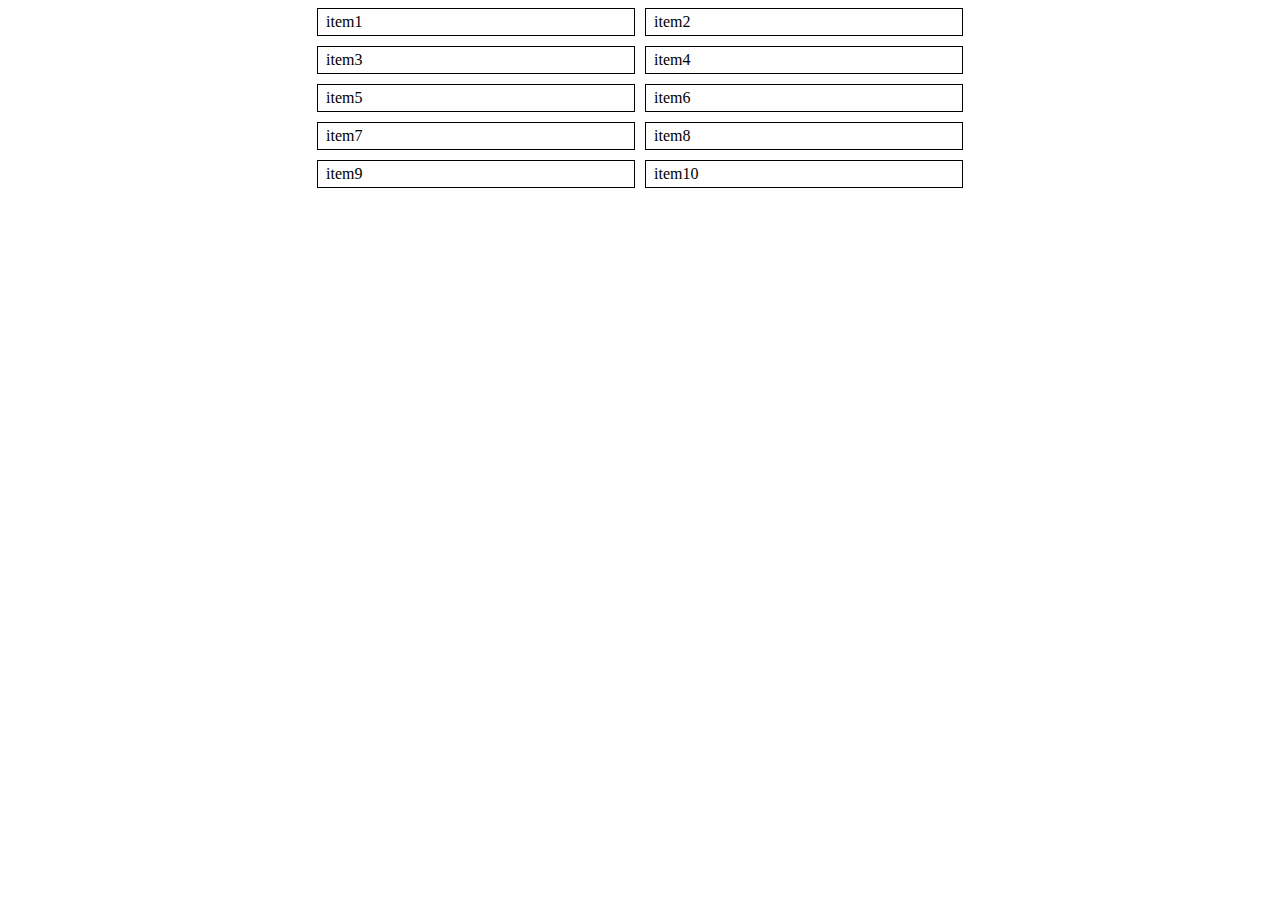
<file: index.html>
<!DOCTYPE html>
<html lang="en">
<head>
    <meta charset="UTF-8">
    <meta name="viewport" content="width=device-width, initial-scale=1.0">
<link rel="stylesheet" href="style.css">
    <title>Document</title>
</head>
<body>
    <div class="container">
        <div>
            <div class="item">item1</div>
            <div class="item">item3</div>
            <div class="item">item5</div>
            <div class="item">item7</div>
            <div class="item">item9</div>
        </div>
        <div>
            <div class="item">item2</div>
            <div class="item">item4</div>
            <div class="item">item6</div>
            <div class="item">item8</div>
            <div class="item">item10</div>
        </div>
    </div>
</body>
</html>
</file>
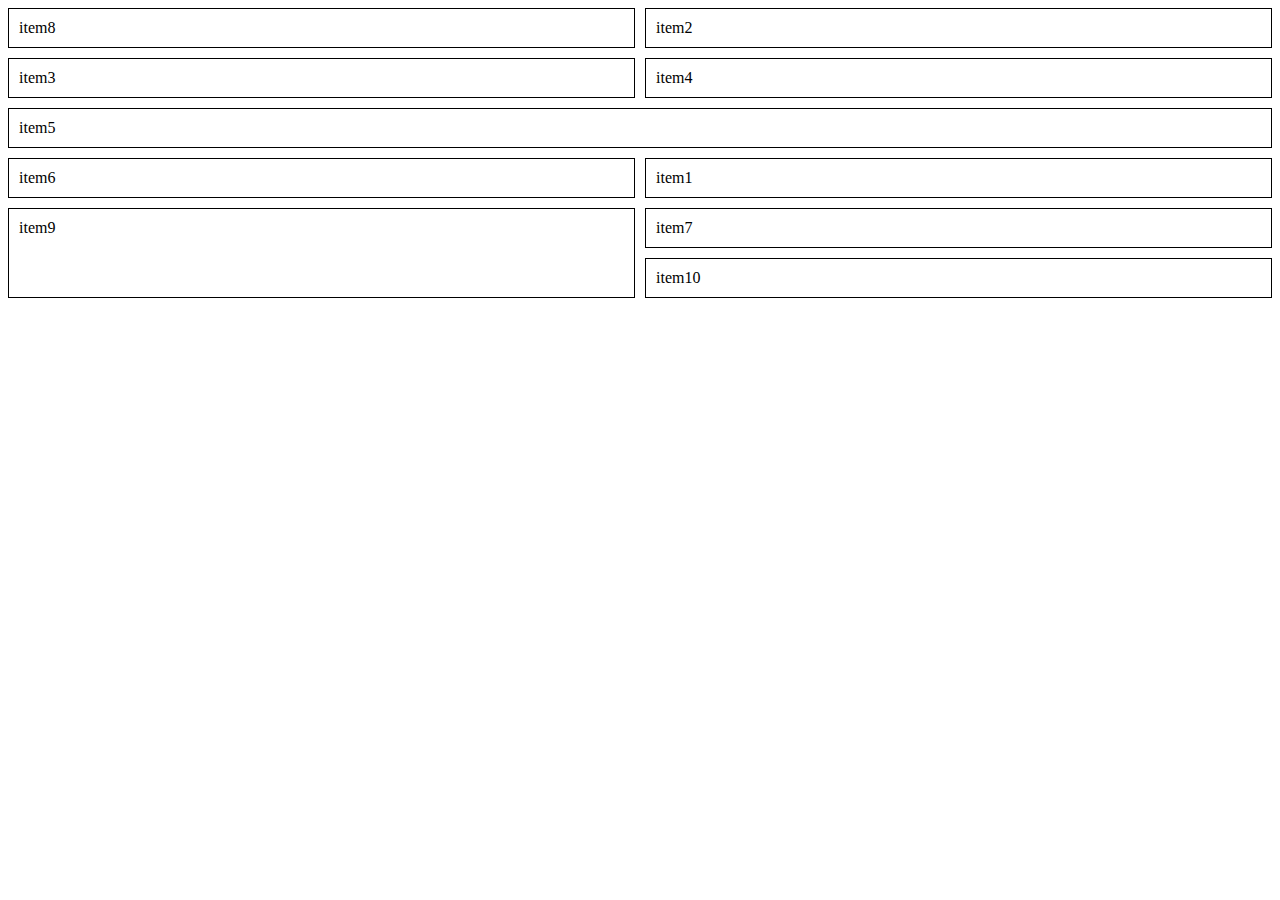
<file: index2.html>
<!DOCTYPE html>
<html lang="en">
<head>
    <meta charset="UTF-8">
    <meta name="viewport" content="width=device-width, initial-scale=1.0">
    <link rel="stylesheet" href="style2.css">
    <title>Document</title>
</head>
<body>
    <div class="container">
            <div class="item1 item2">item1</div>
            <div class="item1">item2</div>
            <div class="item1">item3</div>
            <div class="item1">item4</div>
            <div class="item1 item5">item5</div>
            <div class="item1">item6</div>
            <div class="item1">item7</div>
            <div class="item1 item8">item8</div>
            <div class="item1 item9">item9</div>
            <div class="item1">item10</div>
    </div>
</body>
</body>
</html>
</file>
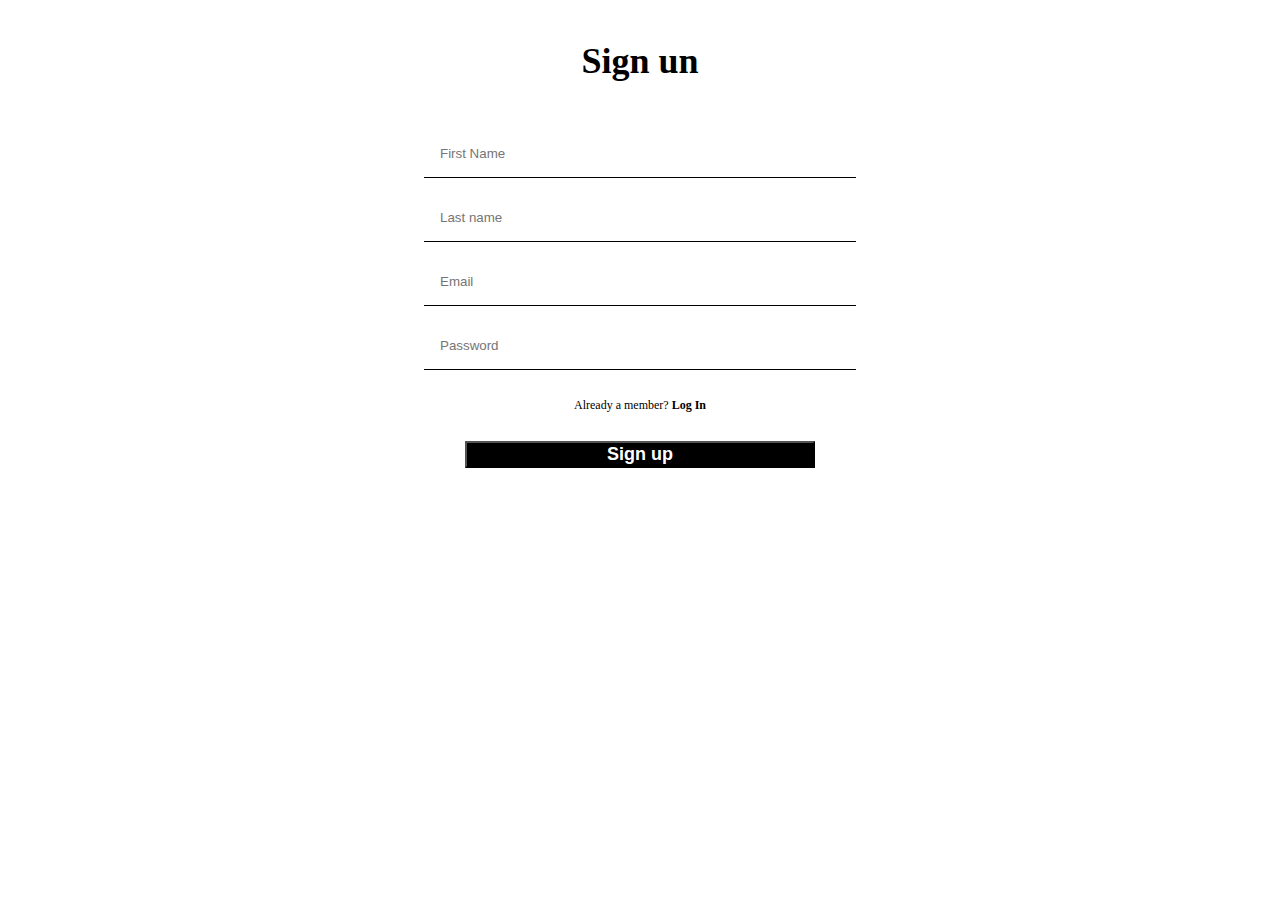
<file: index3.html>
<!DOCTYPE html>
<html lang="en">
<head>
    <meta charset="UTF-8">
    <meta name="viewport" content="width=device-width, initial-scale=1.0">
    <link rel="stylesheet" href="style.css">
    <title>Document</title>
</head>
<body>
    <section class="container2">
        <form class="signInForm">
            <h1 class="title">Sign un</h1>
            <input placeholder="First Name" class="SignInInput"/>
            <input placeholder="Last name" class="SignInInput"/>
            <input placeholder="Email" class="SignInInput" />
            <input placeholder="Password" class="SignInInput" />
            <p class="paragraf">Already a member? <a href="#" class="link">Log In</a></p>
            <button type="submit" class="submitButton">Sign up</button>
        </form>
    </section>

</body>
</html>
</file>
<file: style.css>
.container {
    display: flex;
    justify-content: center;
    gap: 10px;
}

.item {
    padding: 4px 8px;
    border: 1px solid black;
    margin-bottom: 10px;
    min-width: 300px;
}

.container2 {
    display: flex;
    justify-content: center;
}

.title {
    font-size: 36px;
    margin-bottom: 32px;
    margin-top: 32px;
}

.signInForm {
    display: flex;
    flex-direction: column;
    align-items: center;
    gap: 16px;
}

.SignInInput {
    padding: 16px;
    font: 18px;
    border: none;
    border-bottom: 1px solid black;
    width: 400px;
}

.SignInInput:focus {
    outline: none;
}


.paragraf {
    font-size: 12px;
}

.link {
    text-decoration: none;
    color: black;
    font-weight: bold;
}

.submitButton {
    width: 350px;
    background-color: black;
    color: white;
    font-size: 18px;
    font-weight: bold;
}
</file>
<file: style2.css>
.container {
    display: grid;
    grid-template-columns: 1fr 1fr;
    grid-gap: 10px;
}

.item1 {
    padding: 10px;
    border: 1px solid black;
}

.item2 {
    grid-column: 2;
    grid-row: 4;
}

.item8 {
    grid-column: 1;
    grid-row: 1;
}

.item5 {
    grid-column: 1/3;;
}

.item9 {
    grid-row: 5/7;
}
</file>
